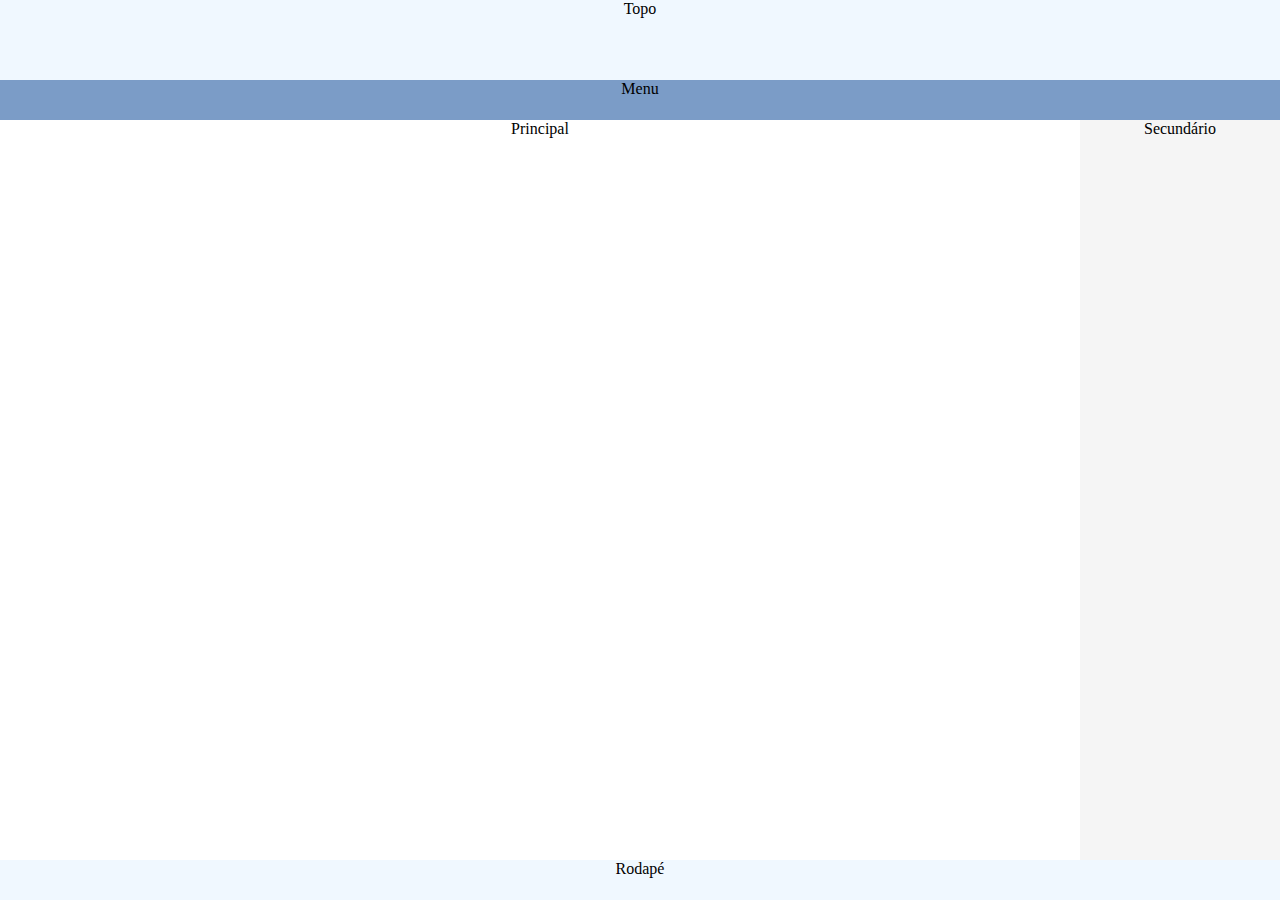
<file: desafio/index.html>
<!DOCTYPE html>
<html lang="pt-br">
<head>
    <meta charset="UTF-8">
    <meta name="viewport" content="width=device-width, initial-scale=1.0">
    <title>Desafio Grid Layout</title>
    <link rel="stylesheet" href="style.css">
</head>
<body>
    <div class="container">
        <header class="topo">
            Topo
        </header>
        <nav class="menu">
            Menu
        </nav>
        <main class="main">
            Principal
        </main>
        <aside class="aside">
            Secundário
        </aside>
        <footer class="footer">
            Rodapé
        </footer>
    </div>
</body>
</html>
</file>
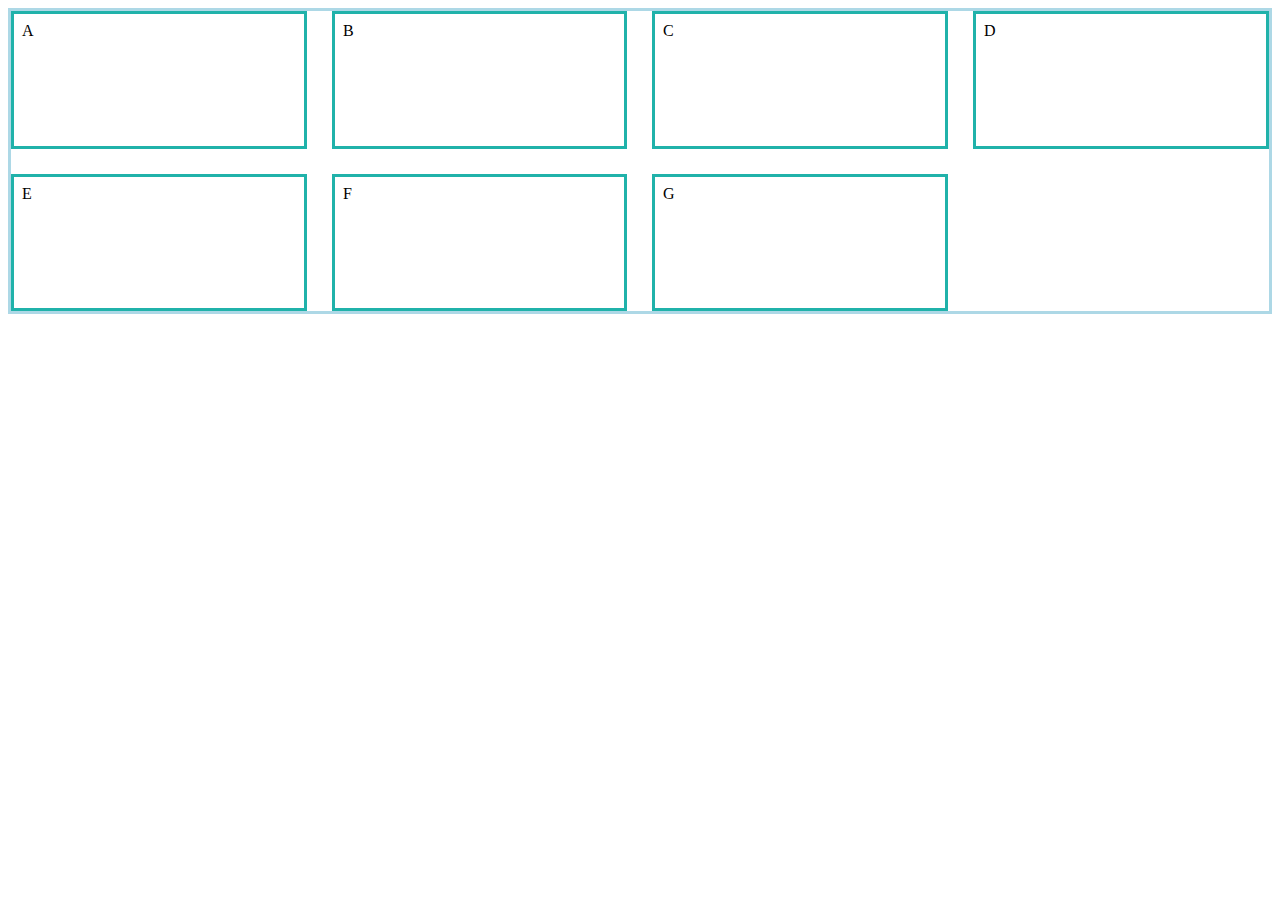
<file: grid01/index.html>
<!DOCTYPE html>
<html lang="pt-br">
<head>
    <meta charset="UTF-8">
    <meta name="viewport" content="width=device-width, initial-scale=1.0">
    <title>Grid Layout 01</title>
    <style>
        div.container {
            border: 3px solid lightblue;
            display: grid;
            height: 300px;
            grid-template-columns: auto auto auto auto;
            grid-template-rows: auto auto;
            gap: 25px;
        }

        div.item {
            border: 3px solid lightseagreen;
            padding: 8px;
        }
    </style>
</head>
<body>
    <div class="container">
        <div class="item">A</div>
        <div class="item">B</div>
        <div class="item">C</div>
        <div class="item">D</div>
        <div class="item">E</div>
        <div class="item">F</div>
        <div class="item">G</div>
    </div>
</body>
</html>
</file>
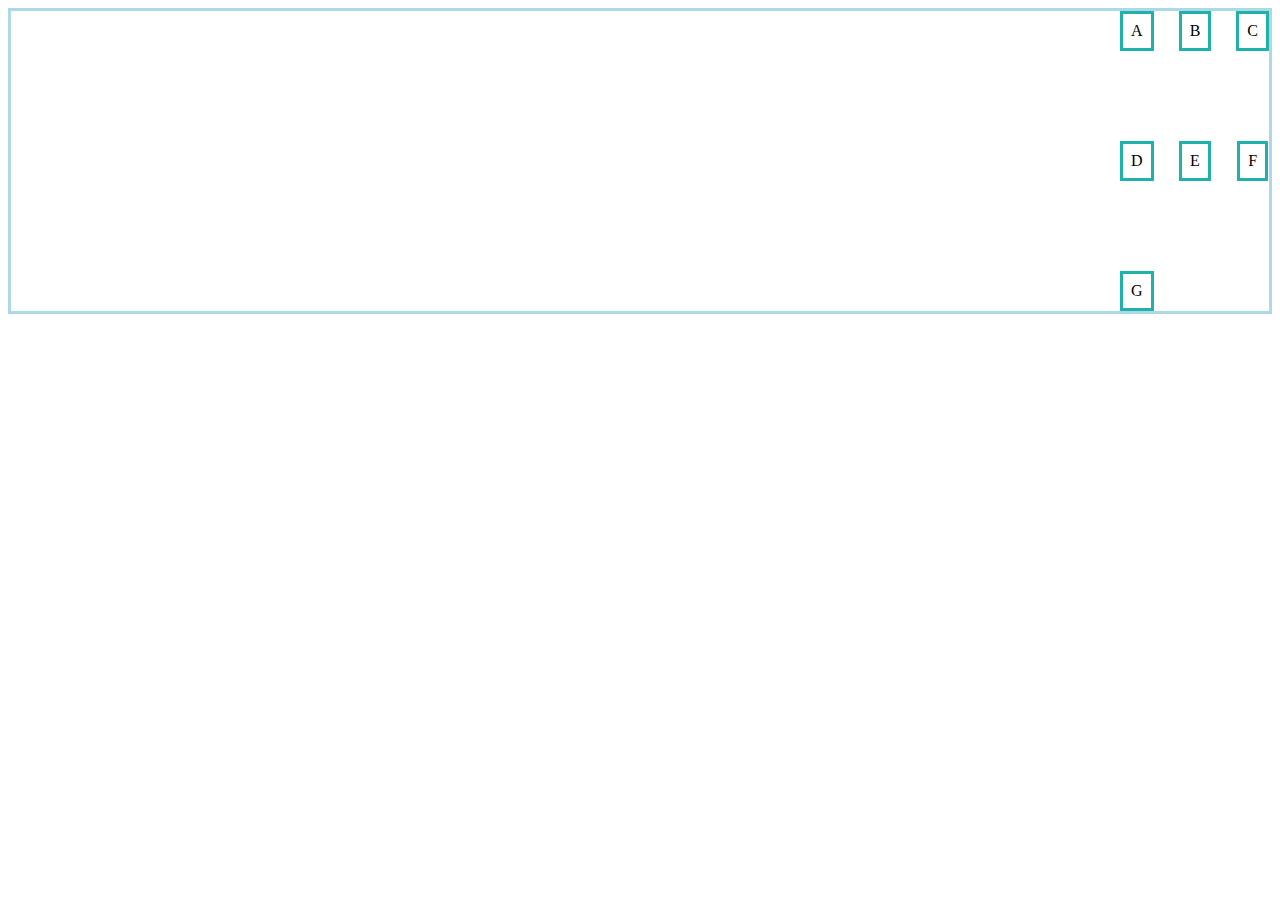
<file: grid02/index.html>
<!DOCTYPE html>
<html lang="pt-br">
<head>
    <meta charset="UTF-8">
    <meta name="viewport" content="width=device-width, initial-scale=1.0">
    <title>Grid Layout 02</title>
    <style>
        div.container {
            border: 3px solid lightblue;
            display: grid;
            height: 300px;
            grid-template: repeat(3, auto) / repeat(3, auto);
            gap: 25px;
            place-items: start center;
            place-content: space-between end;
        }

        div.item {
            border: 3px solid lightseagreen;
            padding: 8px;
        }
    </style>
</head>
<body>
    <div class="container">
        <div class="item">A</div>
        <div class="item">B</div>
        <div class="item">C</div>
        <div class="item">D</div>
        <div class="item">E</div>
        <div class="item">F</div>
        <div class="item">G</div>
    </div>
</body>
</html>
</file>
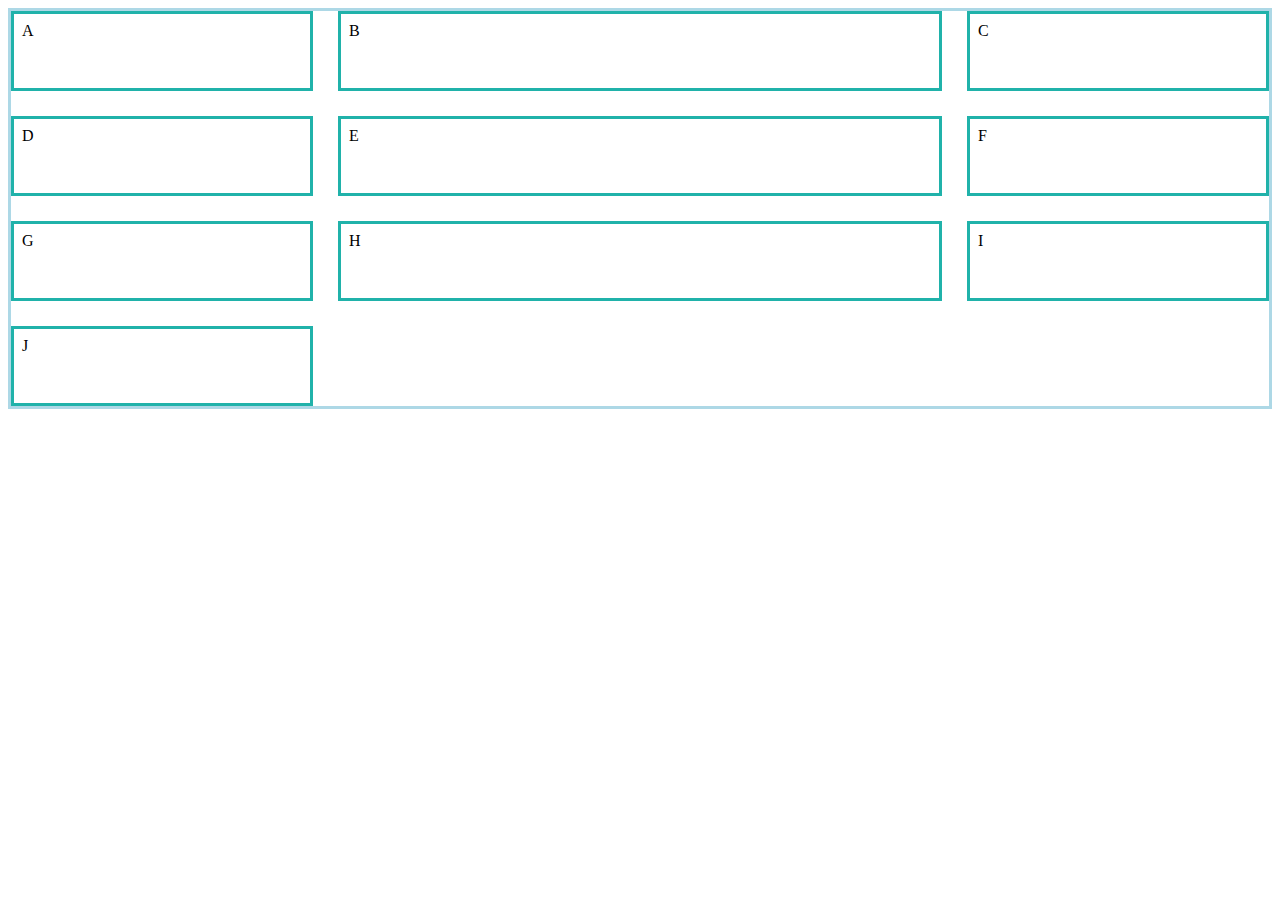
<file: grid03/index.html>
<!DOCTYPE html>
<html lang="pt-br">
<head>
    <meta charset="UTF-8">
    <meta name="viewport" content="width=device-width, initial-scale=1.0">
    <title>Grid Layout 03</title>
    <style>
        div.container {
            border: 3px solid lightblue;
            display: grid;
            grid-template-rows: repeat(3, 80px);
            grid-template-columns: 1fr 2fr 1fr;
            grid-auto-rows: 80px;
            grid-auto-columns: 120px;
            grid-auto-flow: row;
            gap: 25px;
            place-items: normal normal;
            place-content: normal normal;
        }

        div.item {
            border: 3px solid lightseagreen;
            padding: 8px;
        }
    </style>
</head>
<body>
    <div class="container">
        <div class="item">A</div>
        <div class="item">B</div>
        <div class="item">C</div>
        <div class="item">D</div>
        <div class="item">E</div>
        <div class="item">F</div>
        <div class="item">G</div>
        <div class="item">H</div>
        <div class="item">I</div>
        <div class="item">J</div>
    </div>
</body>
</html>
</file>
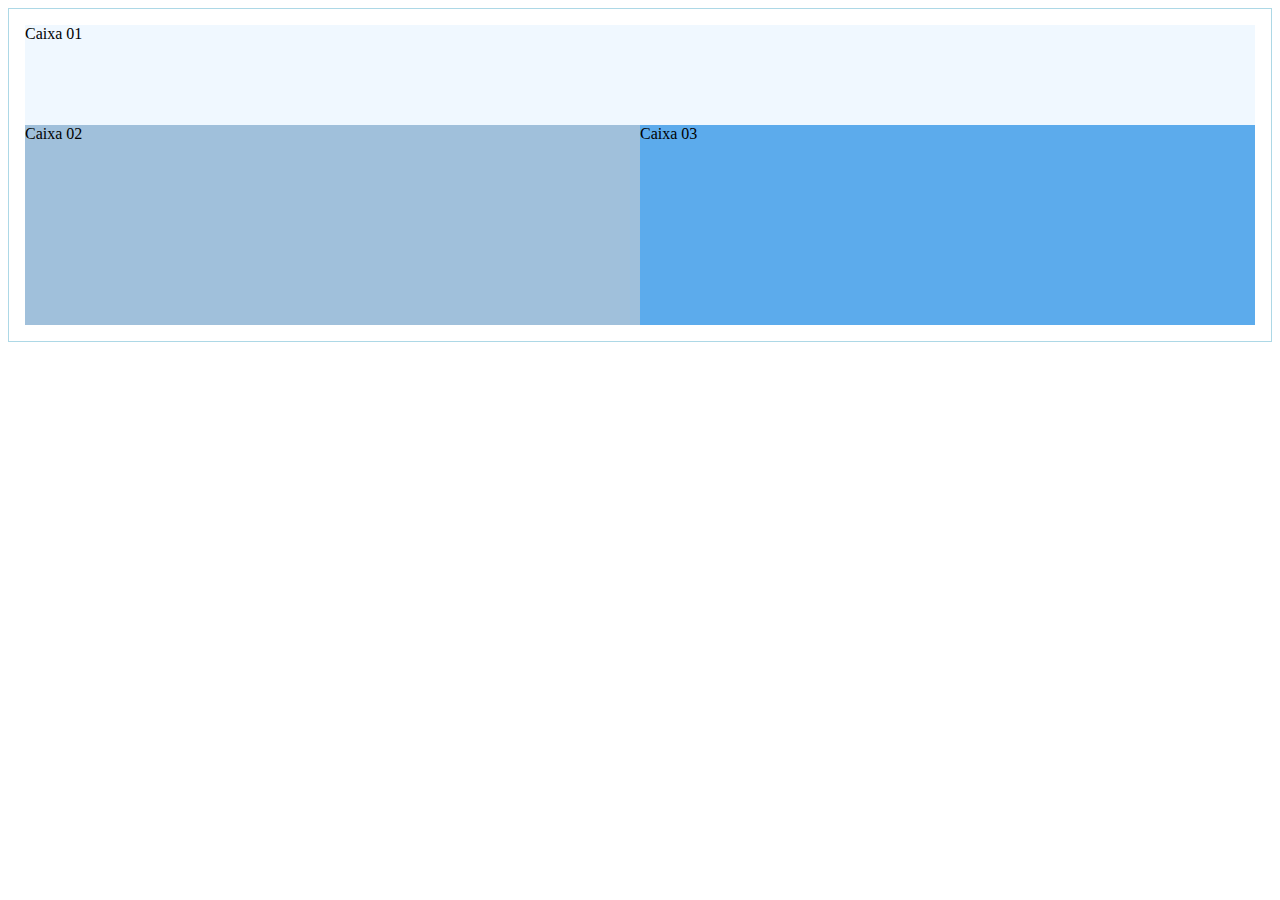
<file: grid04/index.html>
<!DOCTYPE html>
<html lang="pt-br">
<head>
    <meta charset="UTF-8">
    <meta name="viewport" content="width=device-width, initial-scale=1.0">
    <title>Grid Layout 04</title>
    <link rel="stylesheet" href="style.css">
</head>
<body>
    <div class="container">
        <div class="caixa1">Caixa 01</div>
        <div class="caixa2">Caixa 02</div>
        <div class="caixa3">Caixa 03</div>
    </div>
</body>
</html>
</file>
<file: desafio/style.css>
@charset "UTF-8";

* {
    margin: 0;
    padding: 0;
}

body {
    background-color: lightblue;
}

div.container {
    width: 100vw;
    height: 100vh;
    display: grid;
    grid-template: 80px  40px 1fr 40px / 1fr 200px;
    border-radius: 16px;
    text-align: center;
}

.topo {
    grid-area: 1 / 1 / 2 / -1;
    background-color: aliceblue;
}

.menu {
    grid-area: 2 / 1 / 3 / -1;
    background-color: rgb(123, 156, 199);
}

.main {
    grid-area: 3 / 1 / -2 / -2;
    background-color: white;
}

.aside {
    grid-area: 3 / -2 / -2 / -1;
    background-color: whitesmoke;
}

.footer {
    grid-area: -2 / 1 / -1 / -1;
    background-color: aliceblue;
}
</file>
<file: grid04/style.css>
@charset "UTF-8";

.container {
    display: grid;
    grid-template-rows: repeat(3, 100px);
    grid-template-columns: repeat(4, 1fr);
    border: 1px solid lightblue;
    padding: 16px;
}

.caixa1 {
    grid-row-start: 1;
    grid-row-end: 2;
    grid-column-start: 1;
    grid-column-end: 5;
    background-color: aliceblue;
    
}

.caixa2 {
    grid-row-start: 2;
    grid-row-end: 4;
    grid-column-start: 1;
    grid-column-end: 3;
    background-color: rgb(160, 192, 219);
    
}

.caixa3 {
    grid-row-start: 2;
    grid-row-end: 4;
    grid-column-start: 3;
    grid-column-end: 5;
    background-color: rgb(92, 171, 236);
    
}
</file>
